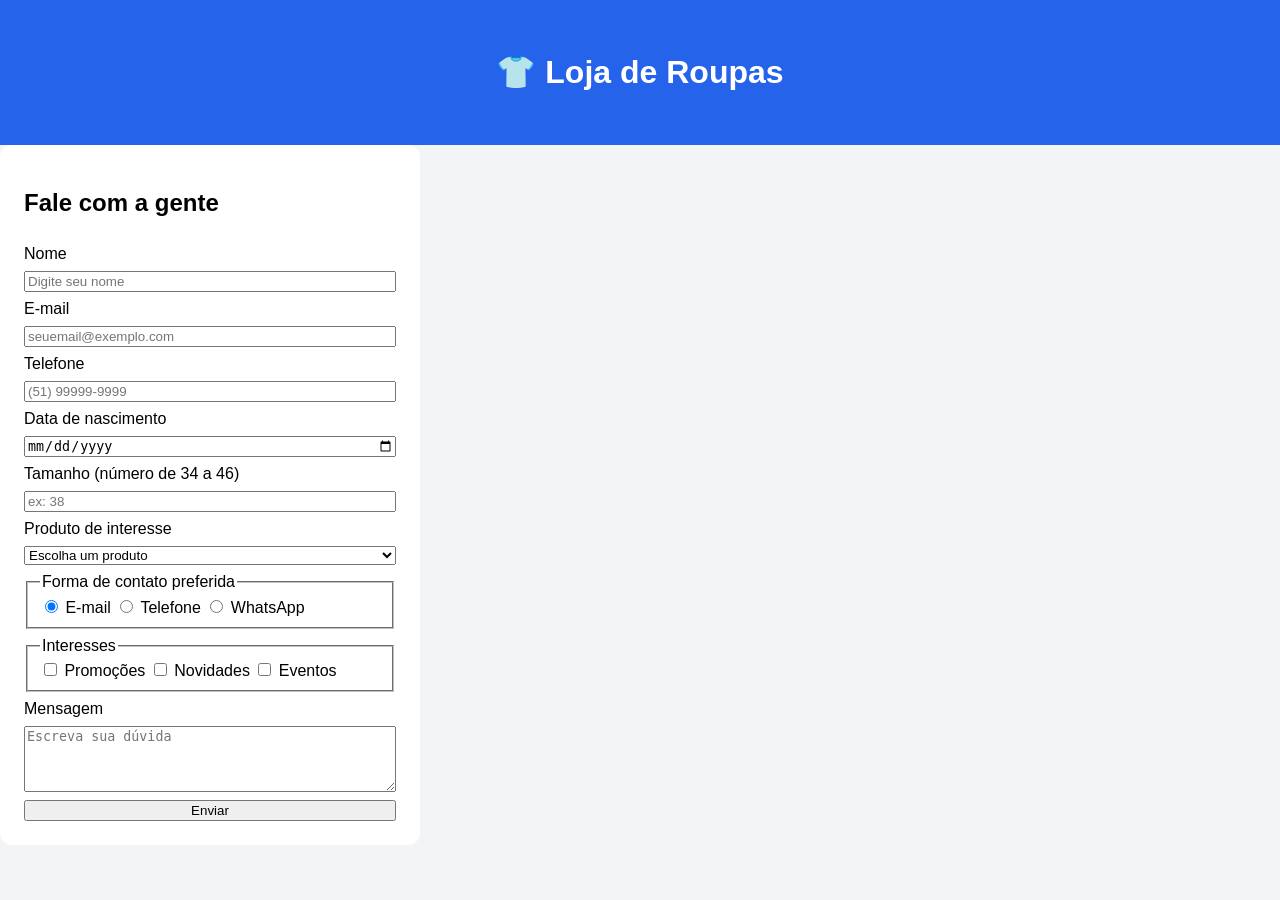
<file: img/index.html>
<!DOCTYPE html>
<html lang="pt-BR">
<head>
    <meta charset="UTF-8">
    <meta name="viewport" content="width=device-width, initial-scale=1.0">
    <title>Contato - Loja de Roupas</title>
    <link rel="stylesheet" href="/css/style.css">
</head>
<body>

    <header>
        <h1>👕 Loja de Roupas</h1>
    </header>

    <main class="area-contato">
        <form class="formulario">

            <h2>Fale com a gente</h2>

            <label for="nome">Nome</label>
            <input type="text" id="nome" placeholder="Digite seu nome" required minlength="3">

            <label for="email">E-mail</label>
            <input type="email" id="email" placeholder="seuemail@exemplo.com" required>

            <label for="telefone">Telefone</label>
            <input type="tel" id="telefone" placeholder="(51) 99999-9999">

            <label for="nascimento">Data de nascimento</label>
            <input type="date" id="nascimento" required>

            <label for="tamanho">Tamanho (número de 34 a 46)</label>
            <input type="number" id="tamanho" min="34" max="46" step="2" placeholder="ex: 38">

            <label for="produto">Produto de interesse</label>
            <select id="produto" required>
                <option value="">Escolha um produto</option>
                <option value="camiseta">Camiseta</option>
                <option value="calca">Calça Jeans</option>
                <option value="jaqueta">Jaqueta</option>
                <option value="tenis">Tênis</option>
                <option value="vestido">Vestido</option>
            </select>

            <fieldset>
                <legend>Forma de contato preferida</legend>
                <label><input type="radio" name="contato" value="email" checked> E-mail</label>
                <label><input type="radio" name="contato" value="telefone"> Telefone</label>
                <label><input type="radio" name="contato" value="whatsapp"> WhatsApp</label>
            </fieldset>

            <fieldset>
                <legend>Interesses</legend>
                <label><input type="checkbox" name="interesse" value="promocoes"> Promoções</label>
                <label><input type="checkbox" name="interesse" value="novidades"> Novidades</label>
                <label><input type="checkbox" name="interesse" value="eventos"> Eventos</label>
            </fieldset>

            <label for="mensagem">Mensagem</label>
            <textarea id="mensagem" rows="4" placeholder="Escreva sua dúvida" maxlength="200"></textarea>

            <button type="submit">Enviar</button>

        </form>
    </main>

</body>
</html>
</file>
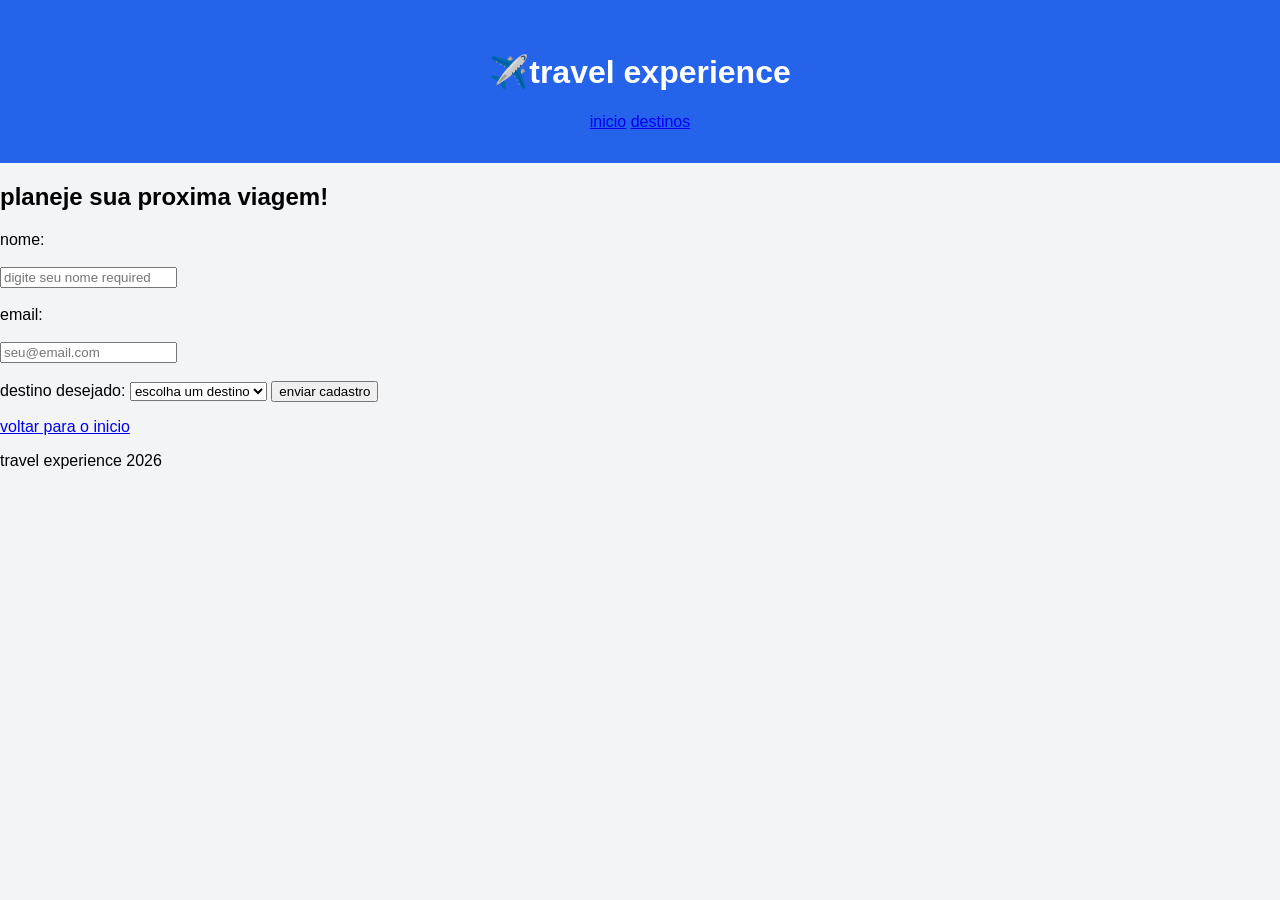
<file: cadastro.html>
<!DOCTYPE html>
<html lang="en">
<head>
    <meta charset="UTF-8">
    <meta name="viewport" content="width=device-width, initial-scale=1.0">
    <title>cadastro\ travel experience</title>
    <link rel="stylesheet" href="css/style.css">

</head>
<body>
    <header>
        <h1>✈️travel experience</h1>
        <nav>
            <a href="index.html">inicio</a>
            <a href="index.html#destinos">destinos</a>

        </nav>
    
    </header>
    <main class="area-cadastro">
    <form id="formcadastro">    
    <h2>planeje sua proxima viagem!</h2>

    <label for="nome">nome:</label><br><br>
    <input type="text" id="nome" placeholder="digite seu nome required"><br><br>

    <label for="email">email:</label><br><br> 
 <input type="email" id="email" placeholder="seu@email.com" required><br><br> 

 <label for="destino">destino desejado:</label>
 <select id="destino" required>
    <option value="">escolha um destino</option>
    <option value="rio de janeiro">rio de janeiro</option>
    <option value="paris">paris</option>
    <option value="maldivas">maldivas</option>
    <select>
        <button type="submit">enviar cadastro</button>
        <p id="mensagem" aria-live="polite"></p>
        <a href="index.html" class="voltar">
            voltar para o inicio
        </a>

    </form>

    </main>

</footer>

<p>travel experience 2026</p>

</footer>
        
    

            
</body>
</html>
</file>
<file: css/style.css>
*{
    box-sizing: border-box;

}
body{
    font-family:Arial, Helvetica, sans-serif;
    background-color: #f3f4f6;
    margin:0;

}
header{
    background-color: #2563eb;
    color:white;
    text-align:center;
    padding: 32px 16px;

}
.formulario{
    width:100%;
    max-width:420px;
    background-color: white;
    padding: 24px;
    border-radius: 12px;
    box-shadow: 0,4px 10px rgba(0,0,0,0.1);
    display:flex;
    flex-direction: column;
    gap:8px;
}
</file>
